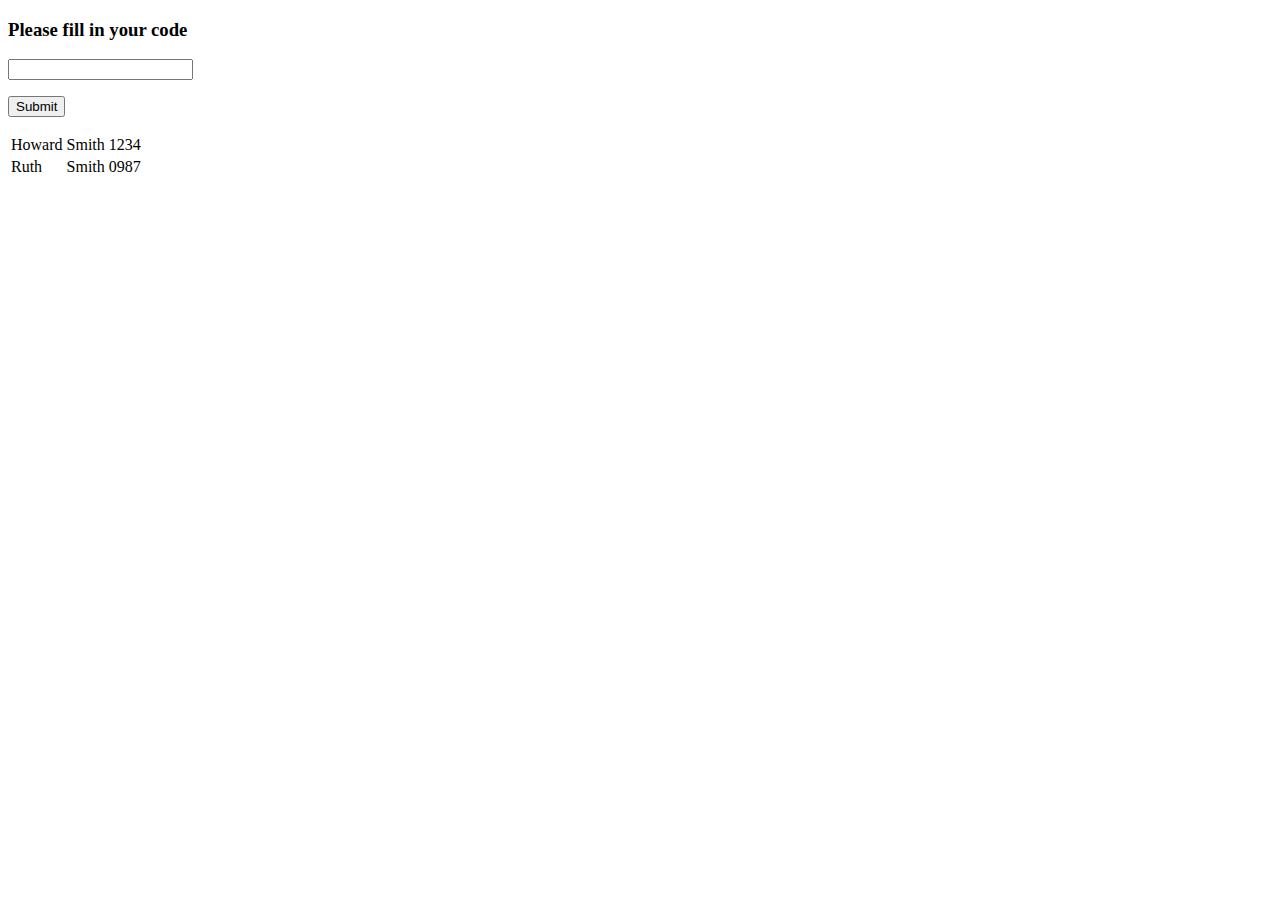
<file: templates/input.html>
<!DOCTYPE html>
<html lang="en">
  <head>
    <title>Enter code</title>
  </head>
  <body>
      <h3>Please fill in your code</h3>
      <form>
         <p><input type="text" id="codeInput"/></p>
         <p><input type="submit" onclick="getForm();"/>
      </form>    
 

      <table id="checkCode">
        <tr>
          <td>Howard</td>
          <td>Smith</td>
          <td>1234</td>
        </tr>
        <tr>
           <td>Ruth</td>
           <td>Smith</td>
           <td>0987</td>
        </tr>
       <table>

      <script type="text/javascript">
       function getForm() {
          /* save the input from the text-box */
          var input = document.getElementById("codeInput").value;
          console.log(input);
          /* get the table */
          var table = document.getElementById('checkCode');
          for (var r = 0, n = table.rows.length; r < n; r++) {
             for (var c = 0, m = table.rows[r].cells.length; c < m; c++) {
                /* get each element stored in the table */
                var tableData = table.rows[r].cells[c].innerHTML;
                var tableDatatoString = String(tableData);
                if (input === tableDatatoString){
                    alert("success");
                } else {
                    alert("failure");
            }
        }
    }
}
       </script>
  </body>
</html>
</file>
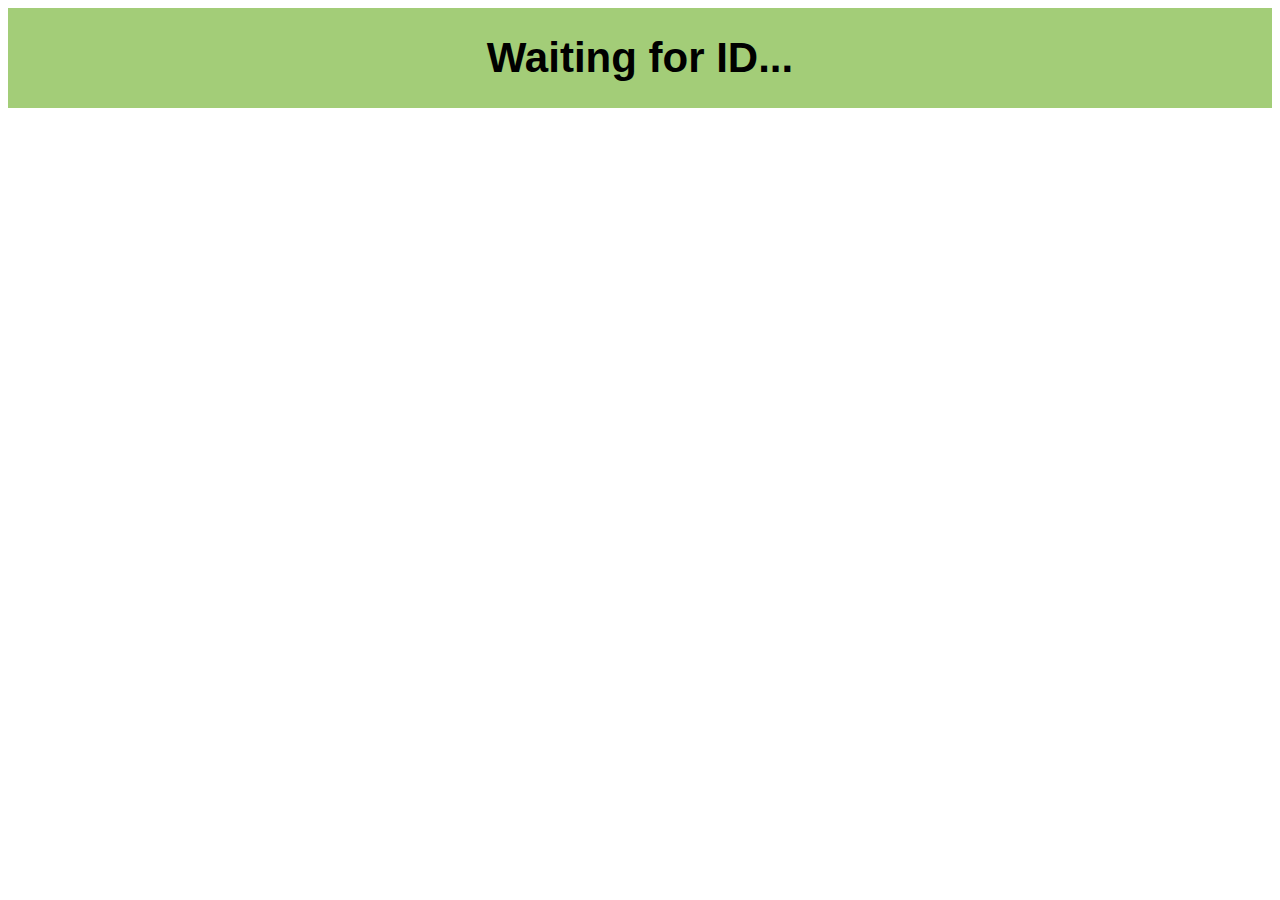
<file: templates/landing_page.html>
<!DOCTYPE html>
<html lang="en">
  <head>
    <title>Landing Page</title>

     <script type="text/javascript">(function(){window['_surfly_settings']=window['_surfly_settings']||{
        widgetkey:"dd402bb4940b4cf3a855aaa371d11419",
        apiserver:"https://surfly.com/v2/",
        docked_only: true,
        agent_can_take_control: true,
	block_until_agent_joins: false,
	hide_until_agent_joins: true,
        };var e=document.createElement("script");e.type="text/javascript";e.async=!0;e.src="//surfly.com/static/js/widget.js";var n=document.getElementsByTagName("script")[0];n.parentNode.insertBefore(e,n); })();
    </script>

    <style>
	.button {
	    background-color: rgba(101,172,30,0.6);
	    border: none;
	    color: black;
	    padding: 15px 32px;
	    text-align: center;
	    text-decoration: none;
	    display: inline-block;
	    font-size: 42px;
	    margin: 0 auto;
	    cursor: pointer;
            width: 100%;
	    height: 100px;
            font-weight: bold;
	}

	body {
   	 background-image: url("https://images.alphacoders.com/309/30993.jpg");
         background-color: white;
	}
    </style>

  </head>

  <body>
        <button class="button" id="id_button">Waiting for ID...</button>

	<script type="text/javascript">
	var request = new XMLHttpRequest();

	request.open('GET', 'https://api.surfly.com/v2/sessions/?api_key=33c092b9d4d6425e817f5140447e43da&active_session=true');

	request.onreadystatechange = function () {
	  if (this.readyState === 4) {
	    if(window.__surfly){
		    var body = this.responseText; 
		    var index = body.indexOf("queue_id");
		    var id = body.substring(index+10, body.length-2);

		    document.getElementById("id_button").innerHTML=id;
	    }
	  }
	};

	request.send();
	</script>

   </body>
</html>
</file>
